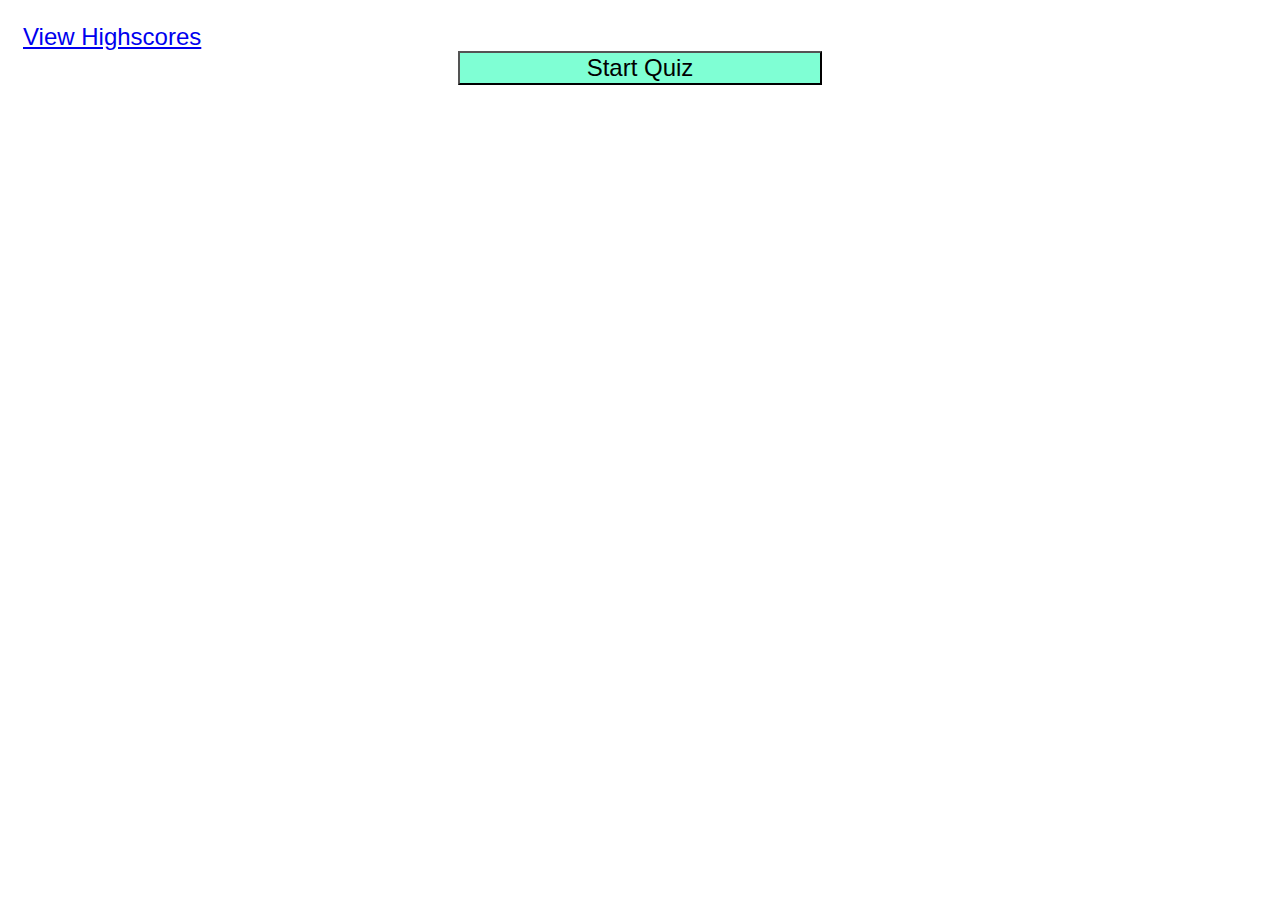
<file: index.html>
<!DOCTYPE html>
<html lang="en">
<head>
    <meta charset="UTF-8">
    <meta http-equiv="X-UA-Compatible" content="IE=edge">
    <meta name="viewport" content="width=device-width, initial-scale=1.0">
    <title>Document</title>
</head>
<body>
    <header class= "header">
            <div class= "highscores"></div>
                <a href="./highscores.html">View Highscores</a>
                <div class="TimeDisplay"></div>
    </header>
 
<center>
    <div>
<button id="start-button">Start Quiz</button>
</div>
</center>
<center>
<div id="quiz-section"></div>
</center>
<script src="assets/game.js"></script>   
<link rel="stylesheet" href="assets/style.css">
</body>
</html>
</file>
<file: assets/style.css>
/* *{
    background-color: rgb(224, 159, 159);
} */

.TimeDisplay{
    font-size: larger;
}

.header{
    padding-left: 15px;
    padding-top: 15px;
    font: 1.5em sans-serif;
}

.div{
    background-color: red;
}

#quiz-section{
    background-color: rgb(95, 121, 236);
    margin: 5%;
    border-top: 20px;
    border-radius: 100px;
}

#start-button{
    align-items: center;
    padding-right: 10%;
    padding-left: 10%;
    background-color: aquamarine;
    font: 1.5em sans-serif;
}
</file>
